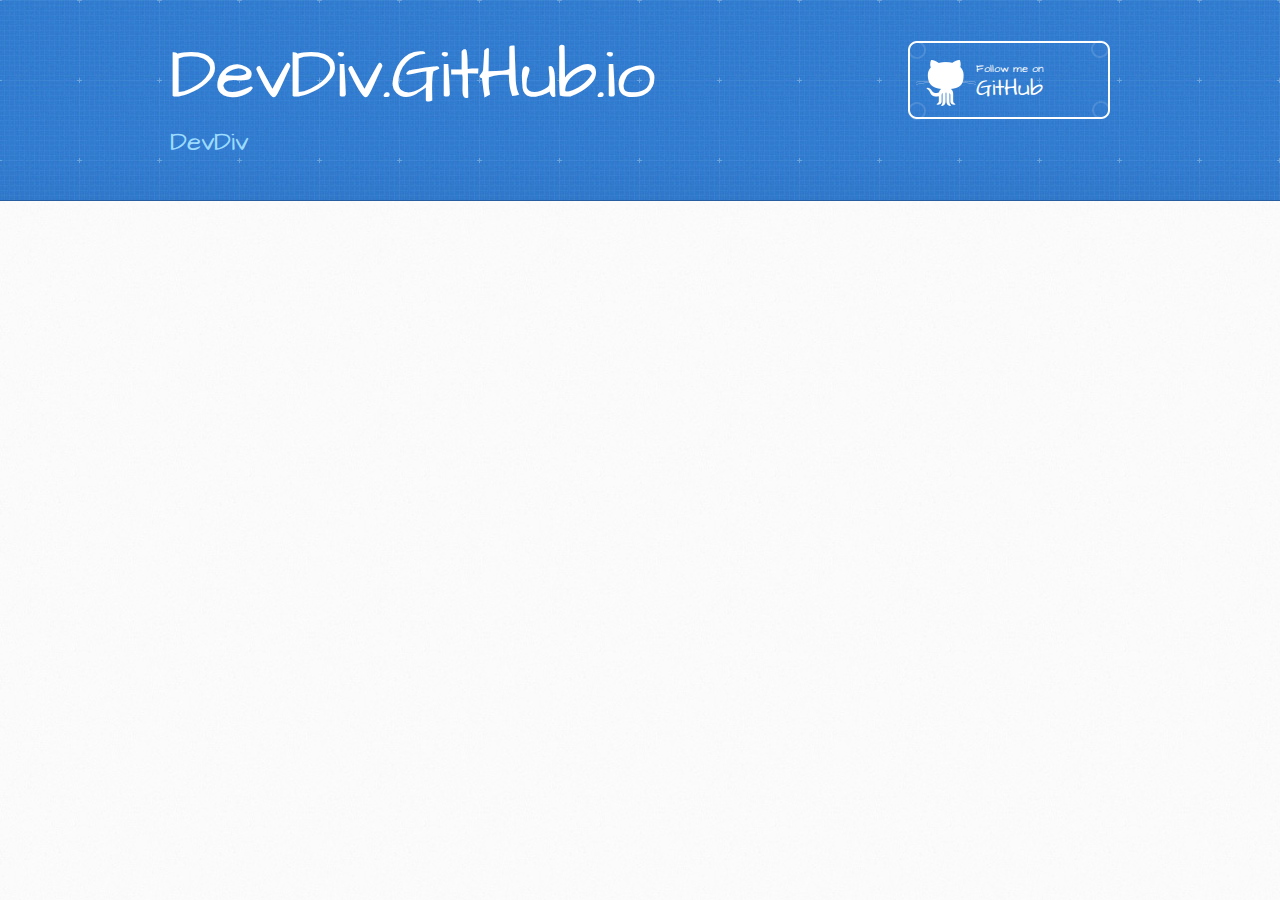
<file: index.html>
<!DOCTYPE html>
<html>
<head>
  <meta charset='utf-8'>
  <meta http-equiv="X-UA-Compatible" content="chrome=1">
  <meta name="viewport" content="width=device-width, initial-scale=1, maximum-scale=1">
  <link href='https://fonts.googleapis.com/css?family=Architects+Daughter' rel='stylesheet' type='text/css'>
  <link rel="stylesheet" type="text/css" href="home/stylesheets/stylesheet.css" media="screen">
  <link rel="stylesheet" type="text/css" href="home/stylesheets/highlight.css" media="screen">
  <link rel="stylesheet" type="text/css" href="home/stylesheets/print.css" media="print">

  <title>DevDiv.GitHub.io By DevDiv</title>
  <script async src="https://www.googletagmanager.com/gtag/js?id=UA-109340118-1"></script>
  <script>
    window.dataLayer = window.dataLayer || [];

    function gtag() {
      dataLayer.push(arguments);
    }
    gtag('js', new Date());
    gtag('config', 'UA-109340118-1');
  </script>

</head>

<body>
  <header>
    <div class="inner">
      <h1>DevDiv.GitHub.io</h1>
      <h2>DevDiv</h2>
      <a href="https://github.com/devdiv" class="button">
        <small>Follow me on</small> GitHub</a>
    </div>
  </header>

</body>

</html>
</file>
<file: home/stylesheets/highlight.css>
.highlight  { background: #ffffff; }
.highlight .c { color: #999988; font-style: italic } /* Comment */
.highlight .err { color: #a61717; background-color: #e3d2d2 } /* Error */
.highlight .k { font-weight: bold } /* Keyword */
.highlight .o { font-weight: bold } /* Operator */
.highlight .cm { color: #999988; font-style: italic } /* Comment.Multiline */
.highlight .cp { color: #999999; font-weight: bold } /* Comment.Preproc */
.highlight .c1 { color: #999988; font-style: italic } /* Comment.Single */
.highlight .cs { color: #999999; font-weight: bold; font-style: italic } /* Comment.Special */
.highlight .gd { color: #000000; background-color: #ffdddd } /* Generic.Deleted */
.highlight .gd .x { color: #000000; background-color: #ffaaaa } /* Generic.Deleted.Specific */
.highlight .ge { font-style: italic } /* Generic.Emph */
.highlight .gr { color: #aa0000 } /* Generic.Error */
.highlight .gh { color: #999999 } /* Generic.Heading */
.highlight .gi { color: #000000; background-color: #ddffdd } /* Generic.Inserted */
.highlight .gi .x { color: #000000; background-color: #aaffaa } /* Generic.Inserted.Specific */
.highlight .go { color: #888888 } /* Generic.Output */
.highlight .gp { color: #555555 } /* Generic.Prompt */
.highlight .gs { font-weight: bold } /* Generic.Strong */
.highlight .gu { color: #800080; font-weight: bold; } /* Generic.Subheading */
.highlight .gt { color: #aa0000 } /* Generic.Traceback */
.highlight .kc { font-weight: bold } /* Keyword.Constant */
.highlight .kd { font-weight: bold } /* Keyword.Declaration */
.highlight .kn { font-weight: bold } /* Keyword.Namespace */
.highlight .kp { font-weight: bold } /* Keyword.Pseudo */
.highlight .kr { font-weight: bold } /* Keyword.Reserved */
.highlight .kt { color: #445588; font-weight: bold } /* Keyword.Type */
.highlight .m { color: #009999 } /* Literal.Number */
.highlight .s { color: #d14 } /* Literal.String */
.highlight .na { color: #008080 } /* Name.Attribute */
.highlight .nb { color: #0086B3 } /* Name.Builtin */
.highlight .nc { color: #445588; font-weight: bold } /* Name.Class */
.highlight .no { color: #008080 } /* Name.Constant */
.highlight .ni { color: #800080 } /* Name.Entity */
.highlight .ne { color: #990000; font-weight: bold } /* Name.Exception */
.highlight .nf { color: #990000; font-weight: bold } /* Name.Function */
.highlight .nn { color: #555555 } /* Name.Namespace */
.highlight .nt { color: #000080 } /* Name.Tag */
.highlight .nv { color: #008080 } /* Name.Variable */
.highlight .ow { font-weight: bold } /* Operator.Word */
.highlight .w { color: #bbbbbb } /* Text.Whitespace */
.highlight .mf { color: #009999 } /* Literal.Number.Float */
.highlight .mh { color: #009999 } /* Literal.Number.Hex */
.highlight .mi { color: #009999 } /* Literal.Number.Integer */
.highlight .mo { color: #009999 } /* Literal.Number.Oct */
.highlight .sb { color: #d14 } /* Literal.String.Backtick */
.highlight .sc { color: #d14 } /* Literal.String.Char */
.highlight .sd { color: #d14 } /* Literal.String.Doc */
.highlight .s2 { color: #d14 } /* Literal.String.Double */
.highlight .se { color: #d14 } /* Literal.String.Escape */
.highlight .sh { color: #d14 } /* Literal.String.Heredoc */
.highlight .si { color: #d14 } /* Literal.String.Interpol */
.highlight .sx { color: #d14 } /* Literal.String.Other */
.highlight .sr { color: #009926 } /* Literal.String.Regex */
.highlight .s1 { color: #d14 } /* Literal.String.Single */
.highlight .ss { color: #990073 } /* Literal.String.Symbol */
.highlight .bp { color: #999999 } /* Name.Builtin.Pseudo */
.highlight .vc { color: #008080 } /* Name.Variable.Class */
.highlight .vg { color: #008080 } /* Name.Variable.Global */
.highlight .vi { color: #008080 } /* Name.Variable.Instance */
.highlight .il { color: #009999 } /* Literal.Number.Integer.Long */

.type-csharp .highlight .k { color: #0000FF }
.type-csharp .highlight .kt { color: #0000FF }
.type-csharp .highlight .nf { color: #000000; font-weight: normal }
.type-csharp .highlight .nc { color: #2B91AF }
.type-csharp .highlight .nn { color: #000000 }
.type-csharp .highlight .s { color: #A31515 }
.type-csharp .highlight .sc { color: #A31515 }
</file>
<file: home/stylesheets/print.css>
html, body, div, span, applet, object, iframe,
h1, h2, h3, h4, h5, h6, p, blockquote, pre,
a, abbr, acronym, address, big, cite, code,
del, dfn, em, img, ins, kbd, q, s, samp,
small, strike, strong, sub, sup, tt, var,
b, u, i, center,
dl, dt, dd, ol, ul, li,
fieldset, form, label, legend,
table, caption, tbody, tfoot, thead, tr, th, td,
article, aside, canvas, details, embed, 
figure, figcaption, footer, header, hgroup, 
menu, nav, output, ruby, section, summary,
time, mark, audio, video {
  margin: 0;
  padding: 0;
  border: 0;
  font-size: 100%;
  font: inherit;
  vertical-align: baseline;
}
/* HTML5 display-role reset for older browsers */
article, aside, details, figcaption, figure, 
footer, header, hgroup, menu, nav, section {
  display: block;
}
body {
  line-height: 1;
}
ol, ul {
  list-style: none;
}
blockquote, q {
  quotes: none;
}
blockquote:before, blockquote:after,
q:before, q:after {
  content: '';
  content: none;
}
table {
  border-collapse: collapse;
  border-spacing: 0;
}
body {
  font-size: 13px;
  line-height: 1.5; 
  font-family: 'Helvetica Neue', Helvetica, Arial, serif;
  color: #000;
}

a {
  color: #d5000d;
  font-weight: bold;
}

header {
  padding-top: 35px;
  padding-bottom: 10px;
}

header h1 {
  font-weight: bold;
  letter-spacing: -1px;
  font-size: 48px;
  color: #303030;
  line-height: 1.2;
}

header h2 {
  letter-spacing: -1px;
  font-size: 24px;
  color: #aaa;
  font-weight: normal;
  line-height: 1.3;
}
#downloads {
  display: none;
}
#main_content {
  padding-top: 20px;
}

code, pre {
  font-family: Monaco, "Bitstream Vera Sans Mono", "Lucida Console", Terminal;
  color: #222;
  margin-bottom: 30px;
  font-size: 12px;
}

code {
  padding: 0 3px;
}

pre {
  border: solid 1px #ddd;
  padding: 20px;
  overflow: auto;
}
pre code {
  padding: 0;
}

ul, ol, dl {
  margin-bottom: 20px;
}


/* COMMON STYLES */

table {
  width: 100%;
  border: 1px solid #ebebeb;
}

th {
  font-weight: 500;
}

td {
  border: 1px solid #ebebeb;
  text-align: center; 
  font-weight: 300;
}

form {
  background: #f2f2f2;
  padding: 20px;
  
}


/* GENERAL ELEMENT TYPE STYLES */

h1 {
  font-size: 2.8em;
} 

h2 {
  font-size: 22px;
  font-weight: bold;
  color: #303030;
  margin-bottom: 8px;
} 

h3 {
  color: #d5000d;
  font-size: 18px;
  font-weight: bold;
  margin-bottom: 8px;
} 
 
h4 {
  font-size: 16px;
  color: #303030;
  font-weight: bold;
} 

h5 {
  font-size: 1em;
  color: #303030;
} 

h6 {
  font-size: .8em;
  color: #303030;
} 

p {
  font-weight: 300;
  margin-bottom: 20px;
}
 
a {
  text-decoration: none;
}

p a {
  font-weight: 400;
}

blockquote {
  font-size: 1.6em;
  border-left: 10px solid #e9e9e9;
  margin-bottom: 20px;
  padding: 0 0 0 30px;
}

ul li {
  list-style: disc inside;
  padding-left: 20px;
}

ol li {
  list-style: decimal inside;
  padding-left: 3px;
}

dl dd {
  font-style: italic;
  font-weight: 100;
}

footer {
  margin-top: 40px;
  padding-top: 20px;
  padding-bottom: 30px;
  font-size: 13px;
  color: #aaa;
}

footer a {
  color: #666;
}

/* MISC */
.clearfix:after {
  clear: both;
  content: '.';
  display: block;
  visibility: hidden;
  height: 0;
}

.clearfix {display: inline-block;}
* html .clearfix {height: 1%;}
.clearfix {display: block;}
</file>
<file: home/stylesheets/stylesheet.css>
/*! normalize.css v3.0.2 | MIT License | git.io/normalize */

/**
 * 1. Set default font family to sans-serif.
 * 2. Prevent iOS text size adjust after orientation change, without disabling
 *    user zoom.
 */

 html {
    font-family: sans-serif; /* 1 */
    -ms-text-size-adjust: 100%; /* 2 */
    -webkit-text-size-adjust: 100%; /* 2 */
  }
  
  /**
   * Remove default margin.
   */
  
  body {
    margin: 0;
  }
  
  /* HTML5 display definitions
     ========================================================================== */
  
  /**
   * Correct `block` display not defined for any HTML5 element in IE 8/9.
   * Correct `block` display not defined for `details` or `summary` in IE 10/11
   * and Firefox.
   * Correct `block` display not defined for `main` in IE 11.
   */
  
  article,
  aside,
  details,
  figcaption,
  figure,
  footer,
  header,
  hgroup,
  main,
  menu,
  nav,
  section,
  summary {
    display: block;
  }
  
  /**
   * 1. Correct `inline-block` display not defined in IE 8/9.
   * 2. Normalize vertical alignment of `progress` in Chrome, Firefox, and Opera.
   */
  
  audio,
  canvas,
  progress,
  video {
    display: inline-block; /* 1 */
    vertical-align: baseline; /* 2 */
  }
  
  /**
   * Prevent modern browsers from displaying `audio` without controls.
   * Remove excess height in iOS 5 devices.
   */
  
  audio:not([controls]) {
    display: none;
    height: 0;
  }
  
  /**
   * Address `[hidden]` styling not present in IE 8/9/10.
   * Hide the `template` element in IE 8/9/11, Safari, and Firefox < 22.
   */
  
  [hidden],
  template {
    display: none;
  }
  
  /* Links
     ========================================================================== */
  
  /**
   * Remove the gray background color from active links in IE 10.
   */
  
  a {
    background-color: transparent;
  }
  
  /**
   * Improve readability when focused and also mouse hovered in all browsers.
   */
  
  a:active,
  a:hover {
    outline: 0;
  }
  
  /* Text-level semantics
     ========================================================================== */
  
  /**
   * Address styling not present in IE 8/9/10/11, Safari, and Chrome.
   */
  
  abbr[title] {
    border-bottom: 1px dotted;
  }
  
  /**
   * Address style set to `bolder` in Firefox 4+, Safari, and Chrome.
   */
  
  b,
  strong {
    font-weight: bold;
  }
  
  /**
   * Address styling not present in Safari and Chrome.
   */
  
  dfn {
    font-style: italic;
  }
  
  /**
   * Address variable `h1` font-size and margin within `section` and `article`
   * contexts in Firefox 4+, Safari, and Chrome.
   */
  
  h1 {
    font-size: 2em;
    margin: 0.67em 0;
  }
  
  /**
   * Address styling not present in IE 8/9.
   */
  
  mark {
    background: #ff0;
    color: #000;
  }
  
  /**
   * Address inconsistent and variable font size in all browsers.
   */
  
  small {
    font-size: 80%;
  }
  
  /**
   * Prevent `sub` and `sup` affecting `line-height` in all browsers.
   */
  
  sub,
  sup {
    font-size: 75%;
    line-height: 0;
    position: relative;
    vertical-align: baseline;
  }
  
  sup {
    top: -0.5em;
  }
  
  sub {
    bottom: -0.25em;
  }
  
  /* Embedded content
     ========================================================================== */
  
  /**
   * Remove border when inside `a` element in IE 8/9/10.
   */
  
  img {
    border: 0;
  }
  
  /**
   * Correct overflow not hidden in IE 9/10/11.
   */
  
  svg:not(:root) {
    overflow: hidden;
  }
  
  /* Grouping content
     ========================================================================== */
  
  /**
   * Address margin not present in IE 8/9 and Safari.
   */
  
  figure {
    margin: 1em 40px;
  }
  
  /**
   * Address differences between Firefox and other browsers.
   */
  
  hr {
    -moz-box-sizing: content-box;
    box-sizing: content-box;
    height: 0;
  }
  
  /**
   * Contain overflow in all browsers.
   */
  
  pre {
    overflow: auto;
  }
  
  /**
   * Address odd `em`-unit font size rendering in all browsers.
   */
  
  code,
  kbd,
  pre,
  samp {
    font-family: monospace, monospace;
    font-size: 1em;
  }
  
  /* Forms
     ========================================================================== */
  
  /**
   * Known limitation: by default, Chrome and Safari on OS X allow very limited
   * styling of `select`, unless a `border` property is set.
   */
  
  /**
   * 1. Correct color not being inherited.
   *    Known issue: affects color of disabled elements.
   * 2. Correct font properties not being inherited.
   * 3. Address margins set differently in Firefox 4+, Safari, and Chrome.
   */
  
  button,
  input,
  optgroup,
  select,
  textarea {
    color: inherit; /* 1 */
    font: inherit; /* 2 */
    margin: 0; /* 3 */
  }
  
  /**
   * Address `overflow` set to `hidden` in IE 8/9/10/11.
   */
  
  button {
    overflow: visible;
  }
  
  /**
   * Address inconsistent `text-transform` inheritance for `button` and `select`.
   * All other form control elements do not inherit `text-transform` values.
   * Correct `button` style inheritance in Firefox, IE 8/9/10/11, and Opera.
   * Correct `select` style inheritance in Firefox.
   */
  
  button,
  select {
    text-transform: none;
  }
  
  /**
   * 1. Avoid the WebKit bug in Android 4.0.* where (2) destroys native `audio`
   *    and `video` controls.
   * 2. Correct inability to style clickable `input` types in iOS.
   * 3. Improve usability and consistency of cursor style between image-type
   *    `input` and others.
   */
  
  button,
  html input[type="button"], /* 1 */
  input[type="reset"],
  input[type="submit"] {
    -webkit-appearance: button; /* 2 */
    cursor: pointer; /* 3 */
  }
  
  /**
   * Re-set default cursor for disabled elements.
   */
  
  button[disabled],
  html input[disabled] {
    cursor: default;
  }
  
  /**
   * Remove inner padding and border in Firefox 4+.
   */
  
  button::-moz-focus-inner,
  input::-moz-focus-inner {
    border: 0;
    padding: 0;
  }
  
  /**
   * Address Firefox 4+ setting `line-height` on `input` using `!important` in
   * the UA stylesheet.
   */
  
  input {
    line-height: normal;
  }
  
  /**
   * It's recommended that you don't attempt to style these elements.
   * Firefox's implementation doesn't respect box-sizing, padding, or width.
   *
   * 1. Address box sizing set to `content-box` in IE 8/9/10.
   * 2. Remove excess padding in IE 8/9/10.
   */
  
  input[type="checkbox"],
  input[type="radio"] {
    box-sizing: border-box; /* 1 */
    padding: 0; /* 2 */
  }
  
  /**
   * Fix the cursor style for Chrome's increment/decrement buttons. For certain
   * `font-size` values of the `input`, it causes the cursor style of the
   * decrement button to change from `default` to `text`.
   */
  
  input[type="number"]::-webkit-inner-spin-button,
  input[type="number"]::-webkit-outer-spin-button {
    height: auto;
  }
  
  /**
   * 1. Address `appearance` set to `searchfield` in Safari and Chrome.
   * 2. Address `box-sizing` set to `border-box` in Safari and Chrome
   *    (include `-moz` to future-proof).
   */
  
  input[type="search"] {
    -webkit-appearance: textfield; /* 1 */
    -moz-box-sizing: content-box;
    -webkit-box-sizing: content-box; /* 2 */
    box-sizing: content-box;
  }
  
  /**
   * Remove inner padding and search cancel button in Safari and Chrome on OS X.
   * Safari (but not Chrome) clips the cancel button when the search input has
   * padding (and `textfield` appearance).
   */
  
  input[type="search"]::-webkit-search-cancel-button,
  input[type="search"]::-webkit-search-decoration {
    -webkit-appearance: none;
  }
  
  /**
   * Define consistent border, margin, and padding.
   */
  
  fieldset {
    border: 1px solid #c0c0c0;
    margin: 0 2px;
    padding: 0.35em 0.625em 0.75em;
  }
  
  /**
   * 1. Correct `color` not being inherited in IE 8/9/10/11.
   * 2. Remove padding so people aren't caught out if they zero out fieldsets.
   */
  
  legend {
    border: 0; /* 1 */
    padding: 0; /* 2 */
  }
  
  /**
   * Remove default vertical scrollbar in IE 8/9/10/11.
   */
  
  textarea {
    overflow: auto;
  }
  
  /**
   * Don't inherit the `font-weight` (applied by a rule above).
   * NOTE: the default cannot safely be changed in Chrome and Safari on OS X.
   */
  
  optgroup {
    font-weight: bold;
  }
  
  /* Tables
     ========================================================================== */
  
  /**
   * Remove most spacing between table cells.
   */
  
  table {
    border-collapse: collapse;
    border-spacing: 0;
  }
  
  td,
  th {
    padding: 0;
  }
  
  /* LAYOUT STYLES */
  body {
    font-size: 15px;
    line-height: 1.5;
    background: #fafafa url(../images/body-bg.jpg) 0 0 repeat;
    font-family: 'Helvetica Neue', Helvetica, Arial, serif;
    font-weight: 400;
    color: #666;
  }
  
  p {
    margin-top: 0;
  }
  
  a {
    color: #2879d0;
  }
  a:hover {
    color: #2268b2;
  }
  
  header {
    padding-top: 40px;
    padding-bottom: 40px;
    font-family: 'Architects Daughter', 'Helvetica Neue', Helvetica, Arial, serif;
    background: #2e7bcf url(../images/header-bg.jpg) 0 0 repeat-x;
    border-bottom: solid 1px #275da1;
  }
  
  header h1 {
    letter-spacing: -1px;
    font-size: 72px;
    font-weight: normal;
    color: #fff;
    line-height: 1;
    margin-top: 0;
    margin-bottom: 0.2em;
    width: 540px;
  }
  
  header h2 {
    font-size: 26px;
    color: #9ddcff;
    font-weight: normal;
    line-height: 1.3;
    width: 540px;
    letter-spacing: 0;
    margin-top: 0;
    margin-bottom: 0;
  }
  
  .inner {
    position: relative;
    width: 940px;
    margin: 0 auto;
  }
  
  #content-wrapper {
    border-top: solid 1px #fff;
    padding-top: 30px;
  }
  
  #main-content {
    width: 690px;
    float: left;
  }
  
  #main-content img {
    max-width: 100%;
  }
  
  aside#sidebar {
    width: 200px;
    padding-left: 20px;
    min-height: 504px;
    float: right;
    background: transparent url(../images/sidebar-bg.jpg) 0 0 no-repeat;
    font-size: 12px;
    line-height: 1.3;
  }
  
  aside#sidebar p.repo-owner,
  aside#sidebar p.repo-owner a {
    font-weight: bold;
  }
  
  #downloads {
    margin-bottom: 40px;
  }
  
  a.button {
    width: 134px;
    height: 58px;
    line-height: 1.2;
    font-size: 23px;
    color: #fff;
    padding-left: 68px;
    padding-top: 22px;
    font-family: 'Architects Daughter', 'Helvetica Neue', Helvetica, Arial, serif;
  }
  a.button small {
    display: block;
    font-size: 11px;
  }
  header a.button {
    position: absolute;
    right: 0;
    top: 0;
    background: transparent url(../images/github-button.png) 0 0 no-repeat;
  }
  aside a.button {
    width: 138px;
    padding-left: 64px;
    display: block;
    background: transparent url(../images/download-button.png) 0 0 no-repeat;
    margin-bottom: 20px;
    font-size: 21px;
  }
  
  code, pre {
    font-family: Monaco, "Bitstream Vera Sans Mono", "Lucida Console", Terminal, monospace;
    color: #222;
    margin-bottom: 30px;
    font-size: 13px;
  }
  
  code {
    background-color: #f2f8fc;
    border: solid 1px #dbe7f3;
    padding: 0 3px;
  }
  
  pre {
    padding: 20px;
    background: #fff;
    text-shadow: none;
    overflow: auto;
    border: solid 1px #f2f2f2;
  }
  pre code {
    color: #2879d0;
    background-color: #fff;
    border: none;
    padding: 0;
  }
  
  ul, ol, dl {
    margin-bottom: 20px;
  }
  
  
  /* COMMON STYLES */
  
  hr {
    height: 0;
    margin-top: 1em;
    margin-bottom: 1em;
    border: 0;
    border-top: solid 1px #ddd;
  }
  
  table {
    width: 100%;
    border: 1px solid #ebebeb;
  }
  
  th {
    font-weight: 500;
  }
  
  td {
    border: 1px solid #ebebeb;
    text-align: center;
    font-weight: 300;
  }
  
  form {
    background: #f2f2f2;
    padding: 20px;
  
  }
  
  
  /* GENERAL ELEMENT TYPE STYLES */
  
  #main-content h1 {
    font-family: 'Architects Daughter', 'Helvetica Neue', Helvetica, Arial, serif;
    font-size: 2.8em;
    font-weight: normal;
    letter-spacing: -1px;
    margin-top: 0;
    margin-bottom: 0;
    color: #474747;
    text-indent: 6px;
  }
  
  #main-content h1:before {
    content: "/";
    color: #9ddcff;
    padding-right: 0.3em;
    margin-left: -0.9em;
  }
  
  #main-content h2 {
    font-family: 'Architects Daughter', 'Helvetica Neue', Helvetica, Arial, serif;
    font-size: 22px;
    font-weight: bold;
    margin-bottom: 8px;
    color: #474747;
    text-indent: 4px;
  }
  #main-content h2:before {
    content: "//";
    color: #9ddcff;
    padding-right: 0.3em;
    margin-left: -1.5em;
  }
  
  #main-content h3 {
    font-family: 'Architects Daughter', 'Helvetica Neue', Helvetica, Arial, serif;
    font-size: 18px;
    font-weight: bold;
    margin-top: 24px;
    margin-bottom: 8px;
    color: #474747;
    text-indent: 3px;
  }
  
  #main-content h3:before {
    content: "///";
    color: #9ddcff;
    padding-right: 0.3em;
    margin-left: -2em;
  }
  
  #main-content h4 {
    font-family: 'Architects Daughter', 'Helvetica Neue', Helvetica, Arial, serif;
    font-size: 15px;
    font-weight: bold;
    margin-bottom: 8px;
    color: #474747;
    text-indent: 3px;
  }
  
  h4:before {
    content: "////";
    color: #9ddcff;
    padding-right: 0.3em;
    margin-left: -2.8em;
  }
  
  #main-content h5 {
    font-family: 'Architects Daughter', 'Helvetica Neue', Helvetica, Arial, serif;
    font-size: 14px;
    margin-bottom: 8px;
    color: #474747;
    text-indent: 3px;
  }
  h5:before {
    content: "/////";
    color: #9ddcff;
    padding-right: 0.3em;
    margin-left: -3.2em;
  }
  
  #main-content h6 {
    font-family: 'Architects Daughter', 'Helvetica Neue', Helvetica, Arial, serif;
    font-size: .8em;
    margin-bottom: 8px;
    color: #474747;
    text-indent: 3px;
  }
  h6:before {
    content: "//////";
    color: #9ddcff;
    padding-right: 0.3em;
    margin-left: -3.7em;
  }
  
  p {
    margin-bottom: 20px;
  }
  
  a {
    text-decoration: none;
  }
  
  p a {
    font-weight: 400;
  }
  
  blockquote {
    font-size: 1.6em;
    border-left: 10px solid #e9e9e9;
    margin-bottom: 20px;
    padding: 0 0 0 30px;
  }
  
  ul {
    list-style: disc inside;
    padding-left: 20px;
  }
  
  ol {
    list-style: decimal inside;
    padding-left: 3px;
  }
  
  dl dd {
    font-style: italic;
    font-weight: 100;
  }
  
  footer {
    background: transparent url('../images/hr.png') 0 0 no-repeat;
    margin-top: 40px;
    padding-top: 20px;
    padding-bottom: 30px;
    font-size: 13px;
    color: #aaa;
  }
  
  footer a {
    color: #666;
  }
  footer a:hover {
    color: #444;
  }
  
  /* MISC */
  .clearfix:after {
    clear: both;
    content: '.';
    display: block;
    visibility: hidden;
    height: 0;
  }
  
  .clearfix {display: inline-block;}
  * html .clearfix {height: 1%;}
  .clearfix {display: block;}
  
  /* #Media Queries
  ================================================== */
  
  /* Smaller than standard 960 (devices and browsers) */
  @media only screen and (max-width: 959px) {}
  
  /* Tablet Portrait size to standard 960 (devices and browsers) */
  @media only screen and (min-width: 768px) and (max-width: 959px) {
    .inner {
      width: 740px;
    }
    header h1, header h2 {
      width: 340px;
    }
    header h1 {
      font-size: 60px;
    }
    header h2 {
      font-size: 30px;
    }
    #main-content {
      width: 490px;
    }
    #main-content h1:before,
    #main-content h2:before,
    #main-content h3:before,
    #main-content h4:before,
    #main-content h5:before,
    #main-content h6:before {
      content: none;
      padding-right: 0;
      margin-left: 0;
    }
  }
  
  /* All Mobile Sizes (devices and browser) */
  @media only screen and (max-width: 767px) {
    .inner {
      width: 93%;
    }
    header {
      padding: 20px 0;
    }
    header .inner {
      position: relative;
    }
    header h1, header h2 {
      width: 100%;
    }
    header h1 {
      font-size: 48px;
    }
    header h2 {
      font-size: 24px;
    }
    header a.button {
      background-image: none;
      width: auto;
      height: auto;
      display: inline-block;
      margin-top: 15px;
      padding: 5px 10px;
      position: relative;
      text-align: center;
      font-size: 13px;
      line-height: 1;
      background-color: #9ddcff;
      color: #2879d0;
      -moz-border-radius: 5px;
      -webkit-border-radius: 5px;
      border-radius: 5px;
    }
    header a.button small {
      font-size: 13px;
      display: inline;
    }
    #main-content,
    aside#sidebar {
      float: none;
      width: 100% ! important;
    }
    aside#sidebar {
      background-image: none;
      margin-top: 20px;
      border-top: solid 1px #ddd;
      padding: 20px 0;
      min-height: 0;
    }
    aside#sidebar a.button {
      display: none;
    }
    #main-content h1:before,
    #main-content h2:before,
    #main-content h3:before,
    #main-content h4:before,
    #main-content h5:before,
    #main-content h6:before {
      content: none;
      padding-right: 0;
      margin-left: 0;
    }
  }
  
  /* Mobile Landscape Size to Tablet Portrait (devices and browsers) */
  @media only screen and (min-width: 480px) and (max-width: 767px) {}
  
  /* Mobile Portrait Size to Mobile Landscape Size (devices and browsers) */
  @media only screen and (max-width: 479px) {}
</file>
